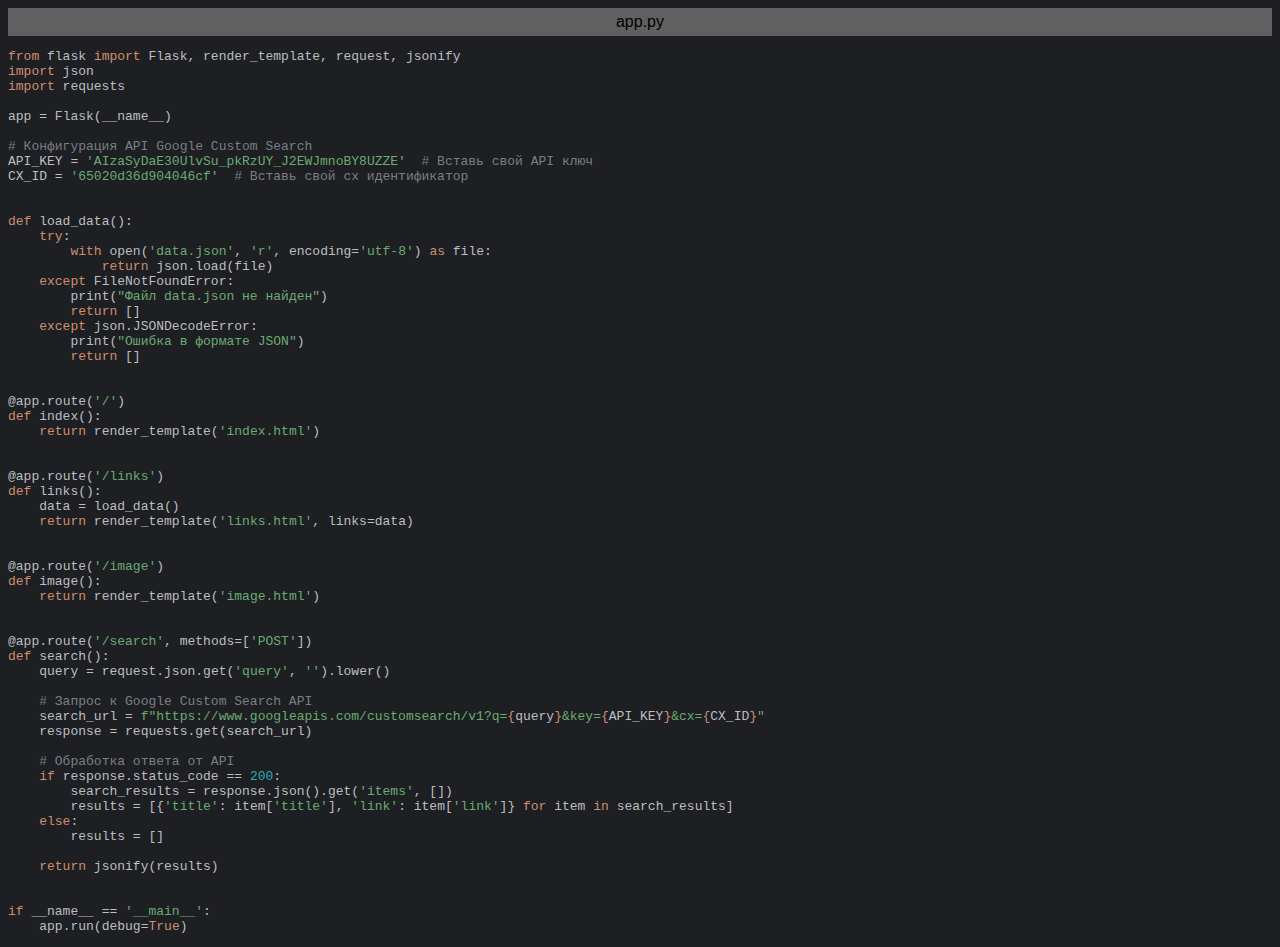
<file: exportToHTML/app.py.html>
<html>
<head>
<title>app.py</title>
<meta http-equiv="Content-Type" content="text/html; charset=utf-8">
<style type="text/css">
.s0 { color: #cf8e6d;}
.s1 { color: #bcbec4;}
.s2 { color: #bcbec4;}
.s3 { color: #7a7e85;}
.s4 { color: #6aab73;}
.s5 { color: #2aacb8;}
</style>
</head>
<body bgcolor="#1e1f22">
<table CELLSPACING=0 CELLPADDING=5 COLS=1 WIDTH="100%" BGCOLOR="#606060" >
<tr><td><center>
<font face="Arial, Helvetica" color="#000000">
app.py</font>
</center></td></tr></table>
<pre><span class="s0">from </span><span class="s1">flask </span><span class="s0">import </span><span class="s1">Flask</span><span class="s2">, </span><span class="s1">render_template</span><span class="s2">, </span><span class="s1">request</span><span class="s2">, </span><span class="s1">jsonify</span>
<span class="s0">import </span><span class="s1">json</span>
<span class="s0">import </span><span class="s1">requests</span>

<span class="s1">app </span><span class="s2">= </span><span class="s1">Flask</span><span class="s2">(</span><span class="s1">__name__</span><span class="s2">)</span>

<span class="s3"># Конфигурация API Google Custom Search</span>
<span class="s1">API_KEY </span><span class="s2">= </span><span class="s4">'AIzaSyDaE30UlvSu_pkRzUY_J2EWJmnoBY8UZZE'  </span><span class="s3"># Вставь свой API ключ</span>
<span class="s1">CX_ID </span><span class="s2">= </span><span class="s4">'65020d36d904046cf'  </span><span class="s3"># Вставь свой cx идентификатор</span>


<span class="s0">def </span><span class="s1">load_data</span><span class="s2">():</span>
    <span class="s0">try</span><span class="s2">:</span>
        <span class="s0">with </span><span class="s1">open</span><span class="s2">(</span><span class="s4">'data.json'</span><span class="s2">, </span><span class="s4">'r'</span><span class="s2">, </span><span class="s1">encoding</span><span class="s2">=</span><span class="s4">'utf-8'</span><span class="s2">) </span><span class="s0">as </span><span class="s1">file</span><span class="s2">:</span>
            <span class="s0">return </span><span class="s1">json</span><span class="s2">.</span><span class="s1">load</span><span class="s2">(</span><span class="s1">file</span><span class="s2">)</span>
    <span class="s0">except </span><span class="s1">FileNotFoundError</span><span class="s2">:</span>
        <span class="s1">print</span><span class="s2">(</span><span class="s4">&quot;Файл data.json не найден&quot;</span><span class="s2">)</span>
        <span class="s0">return </span><span class="s2">[]</span>
    <span class="s0">except </span><span class="s1">json</span><span class="s2">.</span><span class="s1">JSONDecodeError</span><span class="s2">:</span>
        <span class="s1">print</span><span class="s2">(</span><span class="s4">&quot;Ошибка в формате JSON&quot;</span><span class="s2">)</span>
        <span class="s0">return </span><span class="s2">[]</span>


<span class="s2">@</span><span class="s1">app</span><span class="s2">.</span><span class="s1">route</span><span class="s2">(</span><span class="s4">'/'</span><span class="s2">)</span>
<span class="s0">def </span><span class="s1">index</span><span class="s2">():</span>
    <span class="s0">return </span><span class="s1">render_template</span><span class="s2">(</span><span class="s4">'index.html'</span><span class="s2">)</span>


<span class="s2">@</span><span class="s1">app</span><span class="s2">.</span><span class="s1">route</span><span class="s2">(</span><span class="s4">'/links'</span><span class="s2">)</span>
<span class="s0">def </span><span class="s1">links</span><span class="s2">():</span>
    <span class="s1">data </span><span class="s2">= </span><span class="s1">load_data</span><span class="s2">()</span>
    <span class="s0">return </span><span class="s1">render_template</span><span class="s2">(</span><span class="s4">'links.html'</span><span class="s2">, </span><span class="s1">links</span><span class="s2">=</span><span class="s1">data</span><span class="s2">)</span>


<span class="s2">@</span><span class="s1">app</span><span class="s2">.</span><span class="s1">route</span><span class="s2">(</span><span class="s4">'/image'</span><span class="s2">)</span>
<span class="s0">def </span><span class="s1">image</span><span class="s2">():</span>
    <span class="s0">return </span><span class="s1">render_template</span><span class="s2">(</span><span class="s4">'image.html'</span><span class="s2">)</span>


<span class="s2">@</span><span class="s1">app</span><span class="s2">.</span><span class="s1">route</span><span class="s2">(</span><span class="s4">'/search'</span><span class="s2">, </span><span class="s1">methods</span><span class="s2">=[</span><span class="s4">'POST'</span><span class="s2">])</span>
<span class="s0">def </span><span class="s1">search</span><span class="s2">():</span>
    <span class="s1">query </span><span class="s2">= </span><span class="s1">request</span><span class="s2">.</span><span class="s1">json</span><span class="s2">.</span><span class="s1">get</span><span class="s2">(</span><span class="s4">'query'</span><span class="s2">, </span><span class="s4">''</span><span class="s2">).</span><span class="s1">lower</span><span class="s2">()</span>

    <span class="s3"># Запрос к Google Custom Search API</span>
    <span class="s1">search_url </span><span class="s2">= </span><span class="s4">f&quot;https://www.googleapis.com/customsearch/v1?q=</span><span class="s0">{</span><span class="s1">query</span><span class="s0">}</span><span class="s4">&amp;key=</span><span class="s0">{</span><span class="s1">API_KEY</span><span class="s0">}</span><span class="s4">&amp;cx=</span><span class="s0">{</span><span class="s1">CX_ID</span><span class="s0">}</span><span class="s4">&quot;</span>
    <span class="s1">response </span><span class="s2">= </span><span class="s1">requests</span><span class="s2">.</span><span class="s1">get</span><span class="s2">(</span><span class="s1">search_url</span><span class="s2">)</span>

    <span class="s3"># Обработка ответа от API</span>
    <span class="s0">if </span><span class="s1">response</span><span class="s2">.</span><span class="s1">status_code </span><span class="s2">== </span><span class="s5">200</span><span class="s2">:</span>
        <span class="s1">search_results </span><span class="s2">= </span><span class="s1">response</span><span class="s2">.</span><span class="s1">json</span><span class="s2">().</span><span class="s1">get</span><span class="s2">(</span><span class="s4">'items'</span><span class="s2">, [])</span>
        <span class="s1">results </span><span class="s2">= [{</span><span class="s4">'title'</span><span class="s2">: </span><span class="s1">item</span><span class="s2">[</span><span class="s4">'title'</span><span class="s2">], </span><span class="s4">'link'</span><span class="s2">: </span><span class="s1">item</span><span class="s2">[</span><span class="s4">'link'</span><span class="s2">]} </span><span class="s0">for </span><span class="s1">item </span><span class="s0">in </span><span class="s1">search_results</span><span class="s2">]</span>
    <span class="s0">else</span><span class="s2">:</span>
        <span class="s1">results </span><span class="s2">= []</span>

    <span class="s0">return </span><span class="s1">jsonify</span><span class="s2">(</span><span class="s1">results</span><span class="s2">)</span>


<span class="s0">if </span><span class="s1">__name__ </span><span class="s2">== </span><span class="s4">'__main__'</span><span class="s2">:</span>
    <span class="s1">app</span><span class="s2">.</span><span class="s1">run</span><span class="s2">(</span><span class="s1">debug</span><span class="s2">=</span><span class="s0">True</span><span class="s2">)</span>
</pre>
</body>
</html>
</file>
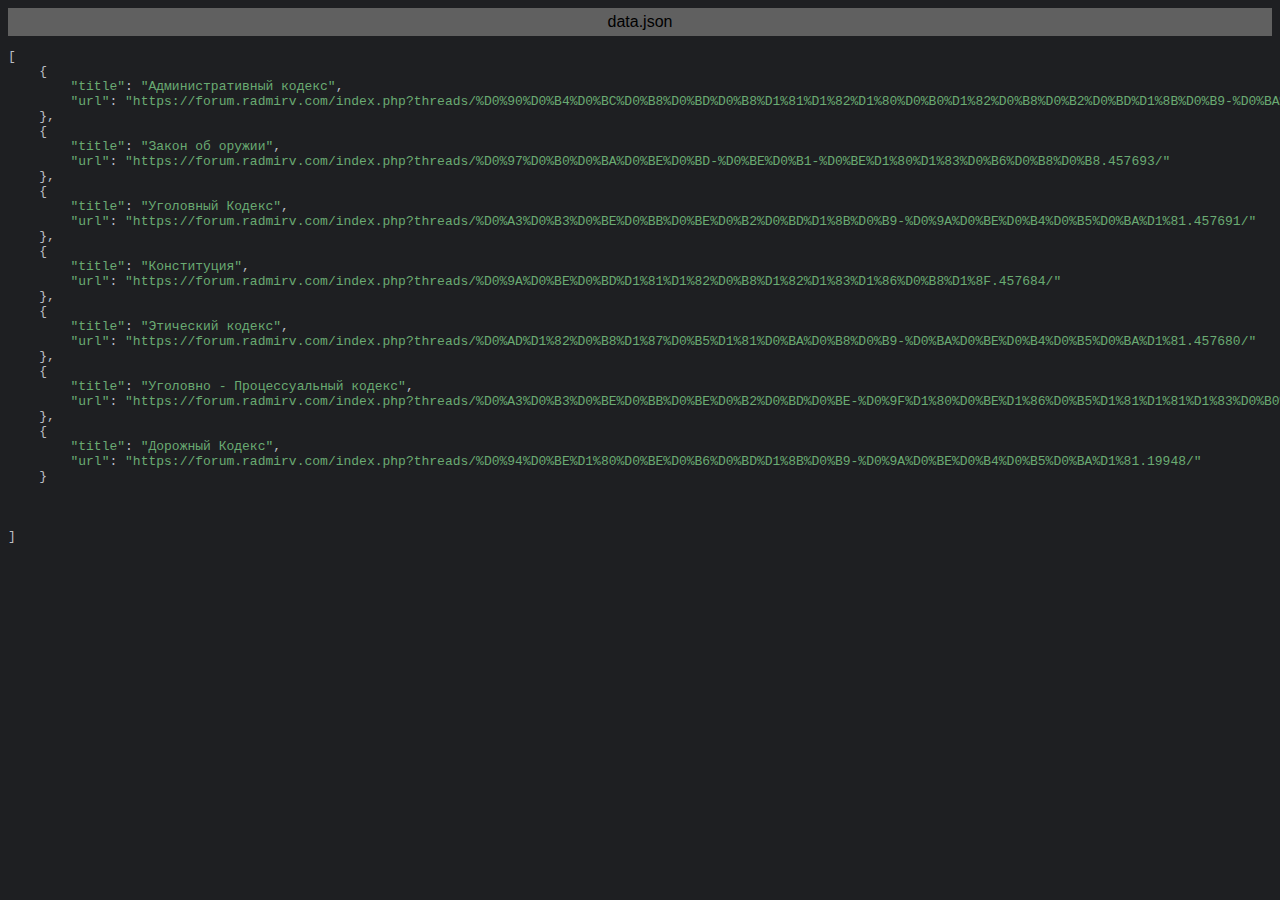
<file: exportToHTML/data.json.html>
<html>
<head>
<title>data.json</title>
<meta http-equiv="Content-Type" content="text/html; charset=utf-8">
<style type="text/css">
.s0 { color: #bcbec4;}
.s1 { color: #bcbec4;}
.s2 { color: #6aab73;}
</style>
</head>
<body bgcolor="#1e1f22">
<table CELLSPACING=0 CELLPADDING=5 COLS=1 WIDTH="100%" BGCOLOR="#606060" >
<tr><td><center>
<font face="Arial, Helvetica" color="#000000">
data.json</font>
</center></td></tr></table>
<pre><span class="s0">[</span>
    <span class="s0">{</span>
        <span class="s2">&quot;title&quot;</span><span class="s0">: </span><span class="s2">&quot;Административный кодекс&quot;</span><span class="s0">,</span>
        <span class="s2">&quot;url&quot;</span><span class="s0">: </span><span class="s2">&quot;https://forum.radmirv.com/index.php?threads/%D0%90%D0%B4%D0%BC%D0%B8%D0%BD%D0%B8%D1%81%D1%82%D1%80%D0%B0%D1%82%D0%B8%D0%B2%D0%BD%D1%8B%D0%B9-%D0%BA%D0%BE%D0%B4%D0%B5%D0%BA%D1%81.457707/&quot;</span>
    <span class="s0">},</span>
    <span class="s0">{</span>
        <span class="s2">&quot;title&quot;</span><span class="s0">: </span><span class="s2">&quot;Закон об оружии&quot;</span><span class="s0">,</span>
        <span class="s2">&quot;url&quot;</span><span class="s0">: </span><span class="s2">&quot;https://forum.radmirv.com/index.php?threads/%D0%97%D0%B0%D0%BA%D0%BE%D0%BD-%D0%BE%D0%B1-%D0%BE%D1%80%D1%83%D0%B6%D0%B8%D0%B8.457693/&quot;</span>
    <span class="s0">},</span>
    <span class="s0">{</span>
        <span class="s2">&quot;title&quot;</span><span class="s0">: </span><span class="s2">&quot;Уголовный Кодекс&quot;</span><span class="s0">,</span>
        <span class="s2">&quot;url&quot;</span><span class="s0">: </span><span class="s2">&quot;https://forum.radmirv.com/index.php?threads/%D0%A3%D0%B3%D0%BE%D0%BB%D0%BE%D0%B2%D0%BD%D1%8B%D0%B9-%D0%9A%D0%BE%D0%B4%D0%B5%D0%BA%D1%81.457691/&quot;</span>
    <span class="s0">},</span>
    <span class="s0">{</span>
        <span class="s2">&quot;title&quot;</span><span class="s0">: </span><span class="s2">&quot;Конституция&quot;</span><span class="s0">,</span>
        <span class="s2">&quot;url&quot;</span><span class="s0">: </span><span class="s2">&quot;https://forum.radmirv.com/index.php?threads/%D0%9A%D0%BE%D0%BD%D1%81%D1%82%D0%B8%D1%82%D1%83%D1%86%D0%B8%D1%8F.457684/&quot;</span>
    <span class="s0">},</span>
    <span class="s0">{</span>
        <span class="s2">&quot;title&quot;</span><span class="s0">: </span><span class="s2">&quot;Этический кодекс&quot;</span><span class="s0">,</span>
        <span class="s2">&quot;url&quot;</span><span class="s0">: </span><span class="s2">&quot;https://forum.radmirv.com/index.php?threads/%D0%AD%D1%82%D0%B8%D1%87%D0%B5%D1%81%D0%BA%D0%B8%D0%B9-%D0%BA%D0%BE%D0%B4%D0%B5%D0%BA%D1%81.457680/&quot;</span>
    <span class="s0">},</span>
    <span class="s0">{</span>
        <span class="s2">&quot;title&quot;</span><span class="s0">: </span><span class="s2">&quot;Уголовно - Процессуальный кодекс&quot;</span><span class="s0">,</span>
        <span class="s2">&quot;url&quot;</span><span class="s0">: </span><span class="s2">&quot;https://forum.radmirv.com/index.php?threads/%D0%A3%D0%B3%D0%BE%D0%BB%D0%BE%D0%B2%D0%BD%D0%BE-%D0%9F%D1%80%D0%BE%D1%86%D0%B5%D1%81%D1%81%D1%83%D0%B0%D0%BB%D1%8C%D0%BD%D1%8B%D0%B9-%D0%BA%D0%BE%D0%B4%D0%B5%D0%BA%D1%81.457670/&quot;</span>
    <span class="s0">},</span>
    <span class="s0">{</span>
        <span class="s2">&quot;title&quot;</span><span class="s0">: </span><span class="s2">&quot;Дорожный Кодекс&quot;</span><span class="s0">,</span>
        <span class="s2">&quot;url&quot;</span><span class="s0">: </span><span class="s2">&quot;https://forum.radmirv.com/index.php?threads/%D0%94%D0%BE%D1%80%D0%BE%D0%B6%D0%BD%D1%8B%D0%B9-%D0%9A%D0%BE%D0%B4%D0%B5%D0%BA%D1%81.19948/&quot;</span>
    <span class="s0">}</span>



<span class="s0">]</span></pre>
</body>
</html>
</file>
